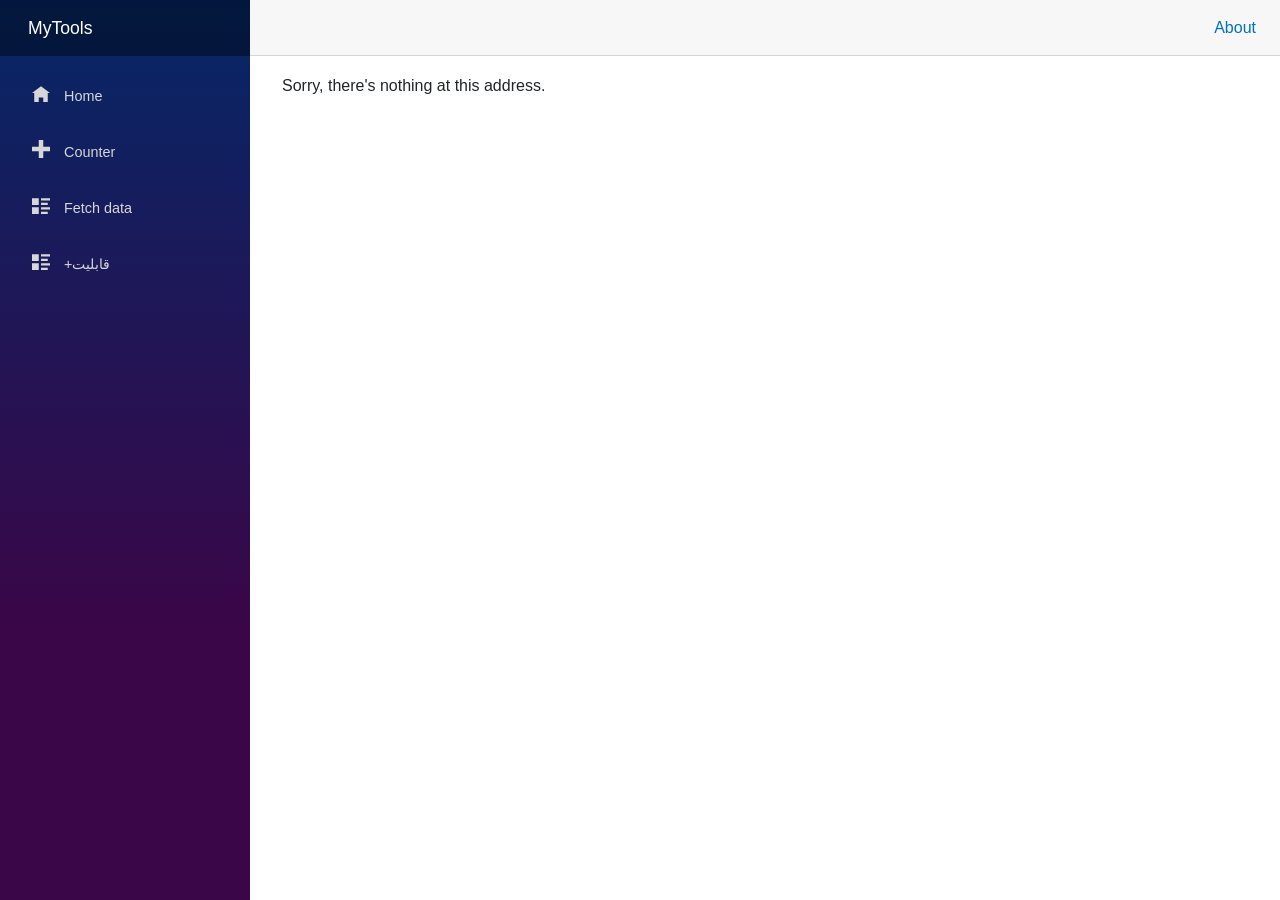
<file: MyTools/wwwroot/index.html>
<!DOCTYPE html>
<html lang="en">

<head>
    <meta charset="utf-8" />
    <meta name="viewport" content="width=device-width, initial-scale=1.0, maximum-scale=1.0, user-scalable=no" />
    <title>MyTools</title>
    <base href="/" />
    <link href="css/bootstrap/bootstrap.min.css" rel="stylesheet" />
    <link href="css/app.css" rel="stylesheet" />
    <link rel="icon" type="image/png" href="favicon.png" />
    <link href="MyTools.styles.css" rel="stylesheet" />
    <link href="manifest.json" rel="manifest" />
    <link rel="apple-touch-icon" sizes="512x512" href="icon-512.png" />
    <link rel="apple-touch-icon" sizes="192x192" href="icon-192.png" />
</head>

<body>
    <div id="app">
        <svg class="loading-progress">
            <circle r="40%" cx="50%" cy="50%" />
            <circle r="40%" cx="50%" cy="50%" />
        </svg>
        <div class="loading-progress-text"></div>
    </div>

    <div id="blazor-error-ui">
        An unhandled error has occurred.
        <a href="" class="reload">Reload</a>
        <a class="dismiss">🗙</a>
    </div>
    <script src="_framework/blazor.webassembly.js"></script>
    <script>navigator.serviceWorker.register('service-worker.js');</script>
</body>

</html>
</file>
<file: MyTools/wwwroot/css/app.css>
@import url('open-iconic/font/css/open-iconic-bootstrap.min.css');

html, body {
    font-family: 'Helvetica Neue', Helvetica, Arial, sans-serif;
}

h1:focus {
    outline: none;
}

a, .btn-link {
    color: #0071c1;
}

.btn-primary {
    color: #fff;
    background-color: #1b6ec2;
    border-color: #1861ac;
}

.btn:focus, .btn:active:focus, .btn-link.nav-link:focus, .form-control:focus, .form-check-input:focus {
  box-shadow: 0 0 0 0.1rem white, 0 0 0 0.25rem #258cfb;
}

.content {
    padding-top: 1.1rem;
}

.valid.modified:not([type=checkbox]) {
    outline: 1px solid #26b050;
}

.invalid {
    outline: 1px solid red;
}

.validation-message {
    color: red;
}

#blazor-error-ui {
    background: lightyellow;
    bottom: 0;
    box-shadow: 0 -1px 2px rgba(0, 0, 0, 0.2);
    display: none;
    left: 0;
    padding: 0.6rem 1.25rem 0.7rem 1.25rem;
    position: fixed;
    width: 100%;
    z-index: 1000;
}

    #blazor-error-ui .dismiss {
        cursor: pointer;
        position: absolute;
        right: 0.75rem;
        top: 0.5rem;
    }

.blazor-error-boundary {
    background: url([data-uri]) no-repeat 1rem/1.8rem, #b32121;
    padding: 1rem 1rem 1rem 3.7rem;
    color: white;
}

    .blazor-error-boundary::after {
        content: "An error has occurred."
    }

.loading-progress {
    position: relative;
    display: block;
    width: 8rem;
    height: 8rem;
    margin: 20vh auto 1rem auto;
}

    .loading-progress circle {
        fill: none;
        stroke: #e0e0e0;
        stroke-width: 0.6rem;
        transform-origin: 50% 50%;
        transform: rotate(-90deg);
    }

        .loading-progress circle:last-child {
            stroke: #1b6ec2;
            stroke-dasharray: calc(3.141 * var(--blazor-load-percentage, 0%) * 0.8), 500%;
            transition: stroke-dasharray 0.05s ease-in-out;
        }

.loading-progress-text {
    position: absolute;
    text-align: center;
    font-weight: bold;
    inset: calc(20vh + 3.25rem) 0 auto 0.2rem;
}

    .loading-progress-text:after {
        content: var(--blazor-load-percentage-text, "Loading");
    }
</file>
